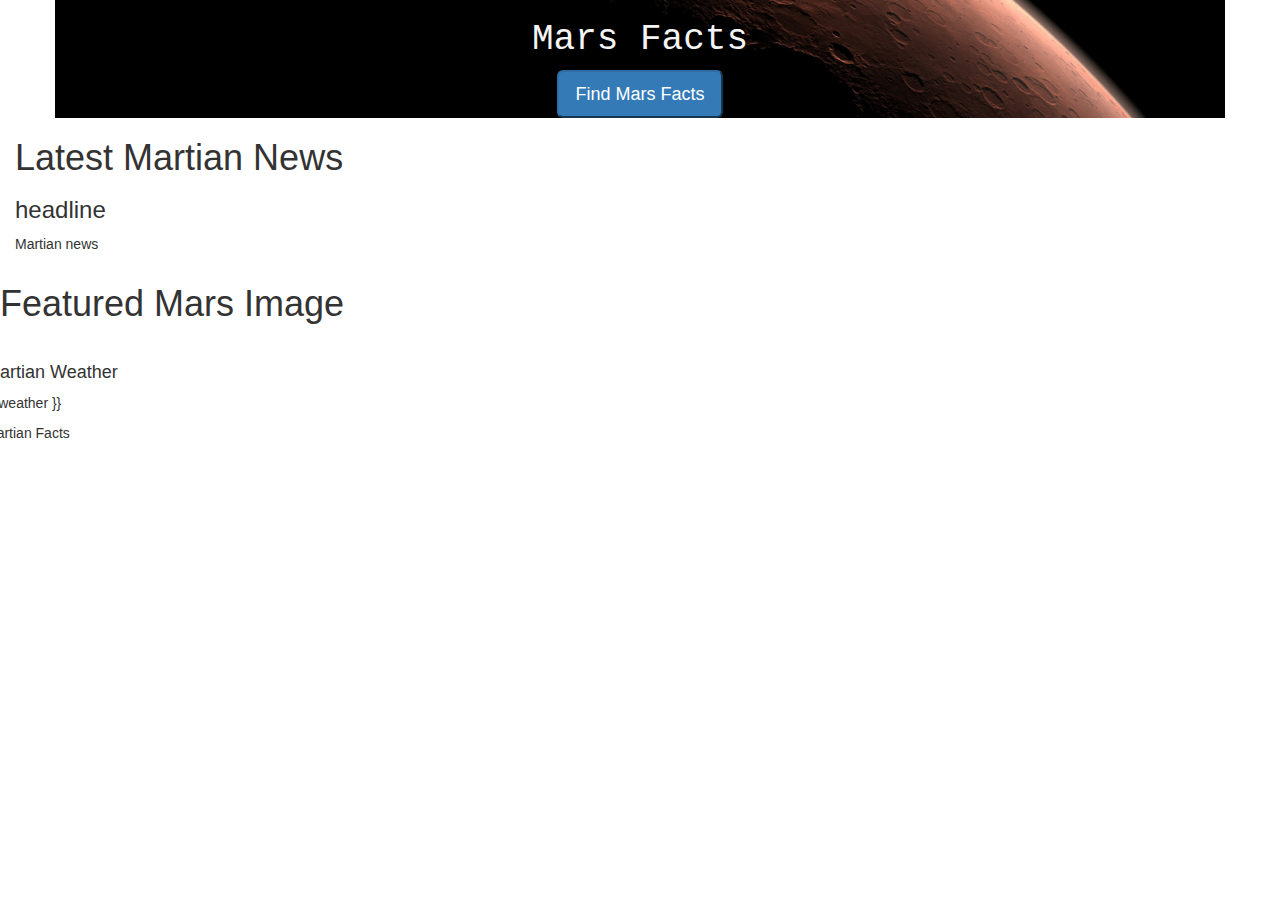
<file: index.html>
<!DOCTYPE html>
<html lang="en">

<head>
  <meta charset="UTF-8">
  <meta name="viewport" content="width=device-width, initial-scale=1.0">
  <meta http-equiv="X-UA-Compatible" content="ie=edge">
  <title>Wow Mars!</title>
  <link rel="stylesheet" href="https://maxcdn.bootstrapcdn.com/bootstrap/3.3.7/css/bootstrap.min.css">
  <link rel="stylesheet" type="text/css" media="screen" href='styles.css'/>
</head>

<body>
    <div class="container text-center", style="background:transparent url('imgs/mission_to_mars.jpg') no-repeat center center /cover;">
        <h1 class="white_bold" >Mars Facts</h1>
            <div class='col-md-12'> 
                <button class='btn-primary btn-lg' href='/scrape'>Find Mars Facts</button>
                    
            </div>
        </div>

    <div class="container-fluid text-left">
        <div class='row'>
            <div class='col-md-12'>
                <h1>Latest Martian News</h1>
                <h3>headline</h3>
                <p> Martian news</p>
            </div>
        </div>

        <div class='row'>
                <div class='col-6-md'>
                    <h1> Featured Mars Image</h1>
                    <img>

                </div>
                <div class='col-6-md'>
                    <div class='row'>
                        <h4>Martian Weather</h4>
                        <p>{{ weather }}</p>
                        </div>
                    <div class='row'>
                        <p>Martian Facts</p>
                        </div>
                </div>
                
            </div>
            
        </div>  
    
  </body>
  <!-- jQuery (necessary for Bootstrap's JavaScript plugins) -->
  <script src="https://ajax.googleapis.com/ajax/libs/jquery/1.12.4/jquery.min.js"></script>
  <!-- Latest compiled and minified JavaScript -->
 <script src="https://maxcdn.bootstrapcdn.com/bootstrap/3.3.7/js/bootstrap.min.js" integrity="sha384-Tc5IQib027qvyjSMfHjOMaLkfuWVxZxUPnCJA7l2mCWNIpG9mGCD8wGNIcPD7Txa" crossorigin="anonymous"></script>
  </html>
</file>
<file: styles.css>
#header-extension {
    background-color: #eee;
}

.white_bold {
    color: whitesmoke;
    font-family: Courier New, Courier, monospace;
    border: #eee;
}

#p.container {
    background-image: url('/imgs/mission_to_mars.jpg') repeat center;
    text-align: center;
}
</file>
